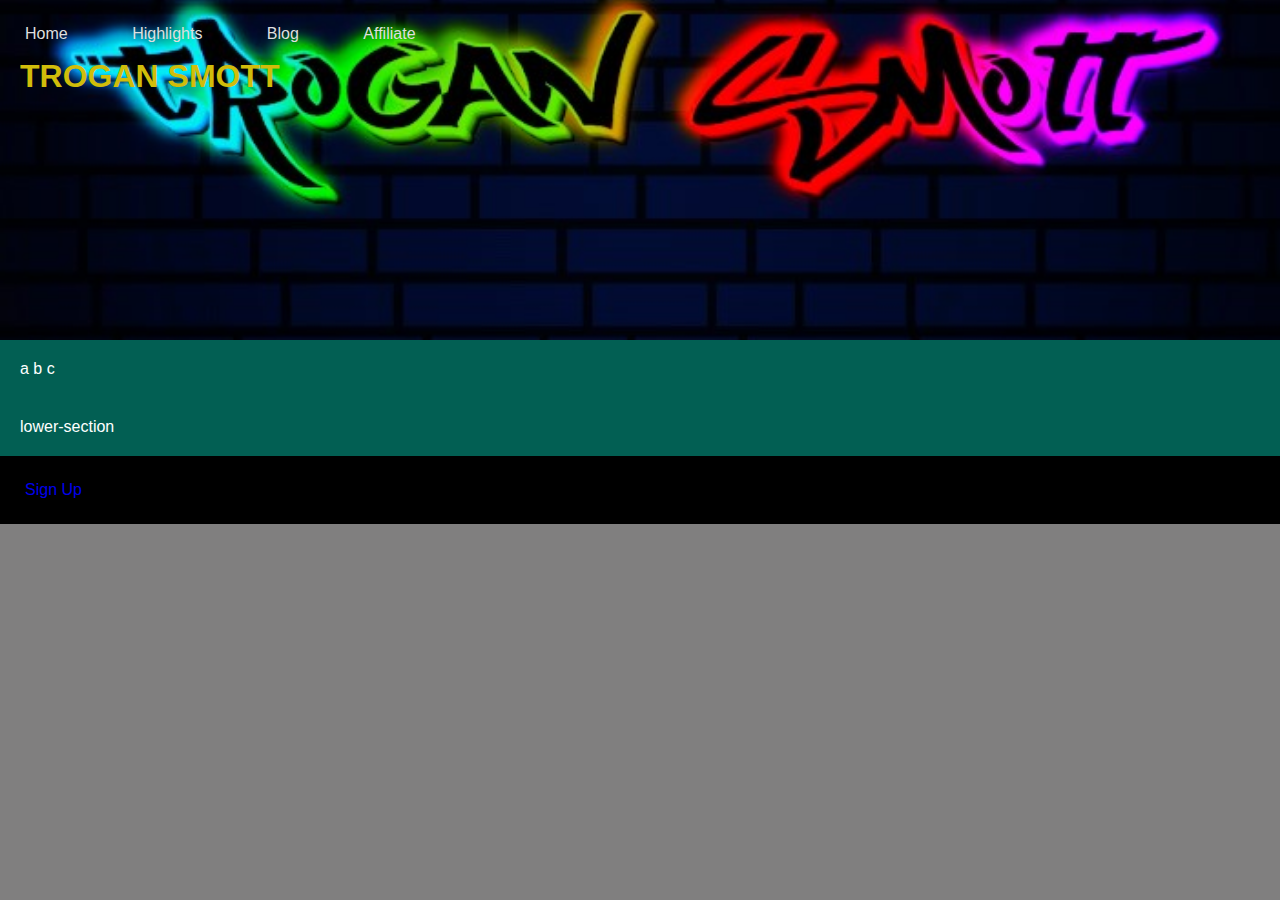
<file: index.html>
<!DOCTYPE html>
<html>
    <head>
        <title>Trogan Smott</title>
        <link rel="stylesheet" href="styles.css">
    </head>
    <body>
<header>
    <nav>
        <ul>
            <li><a href="index.html">Home</a></li>
            <li><a href="Highlights.html">Highlights</a></li>
            <li><a href="Blog.html">Blog</a></li>
            <li><a href="Affiliate.html">Affiliate</a></li>
        </ul>
    </nav>
    <h1>TROGAN SMOTT</h1>
    <style>
        h1{
            color: rgb(209, 189, 10);
            margin-top: 10px;
            
        }
    </style>
</header>
<section>
    <div>a</div>
    
    <div>b</div>
    <div>c</div>
</section>
<section>lower-section</section>
<footer><li><a href="Signup.html">Sign Up</a></li>
</footer.>

    </body>
</html>
</file>
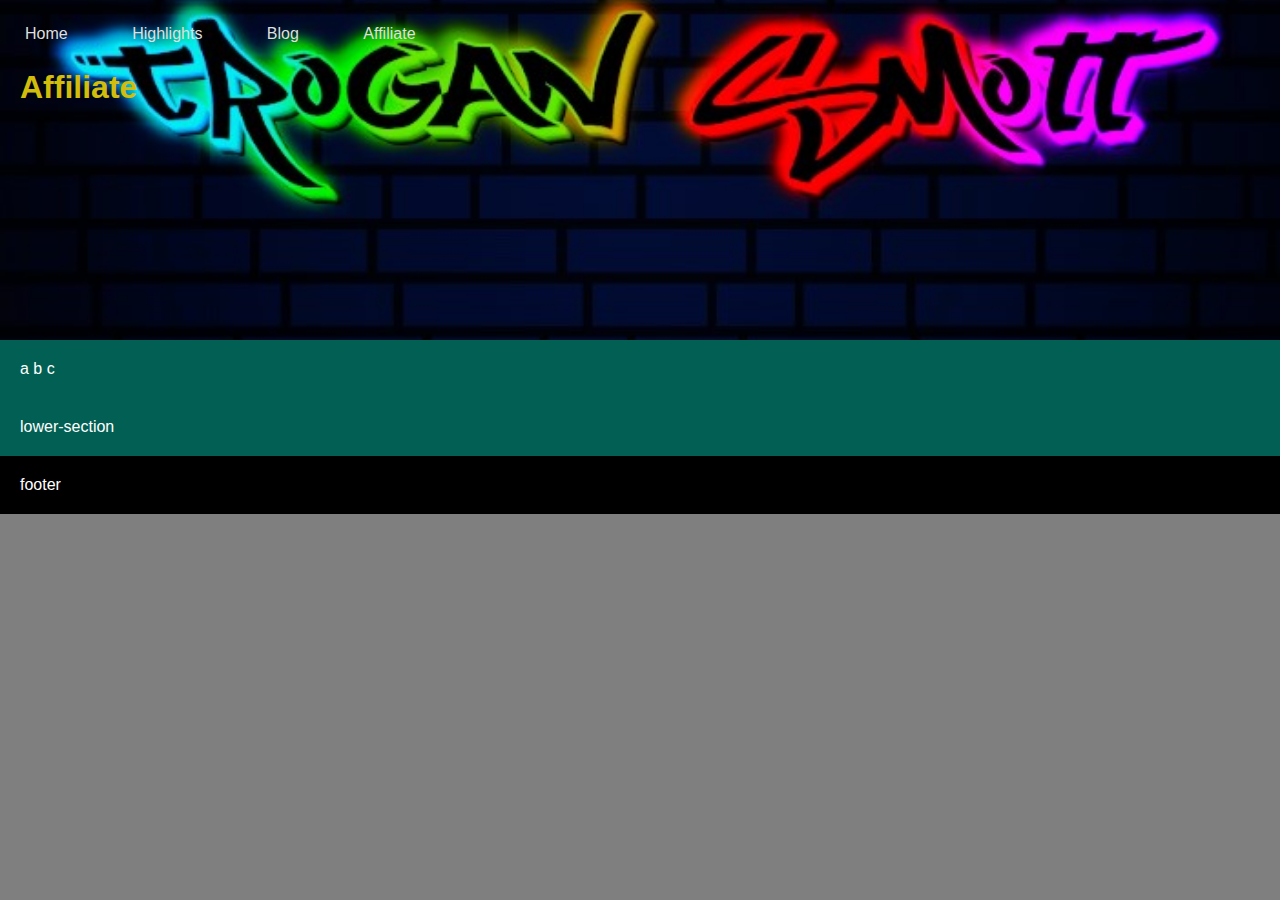
<file: Affiliate.html>
<!DOCTYPE html>
<html>
    <head>
        <title>Trogan Smott</title>
        <link rel="stylesheet" href="styles.css">
    </head>
    <body>
<header>
    <nav>
        <ul>
           
            <li><a href="index.html">Home</a></li>
            <li><a href="Highlights.html">Highlights</a></li>
            <li><a href="Blog.html">Blog</a></li>
            <li><a href="Affiliate.html">Affiliate</a></li>
        </ul>
    </nav>
    <h1>Affiliate</h1>
    <style>
        h1{
            color: rgb(209, 189, 10);
        }
    </style>
</header>
<section>
    <div>a</div>
    <div>b</div>
    <div>c</div>
</section>
<section>lower-section</section>
<footer>footer</footer>
    </body>
</html>
</file>
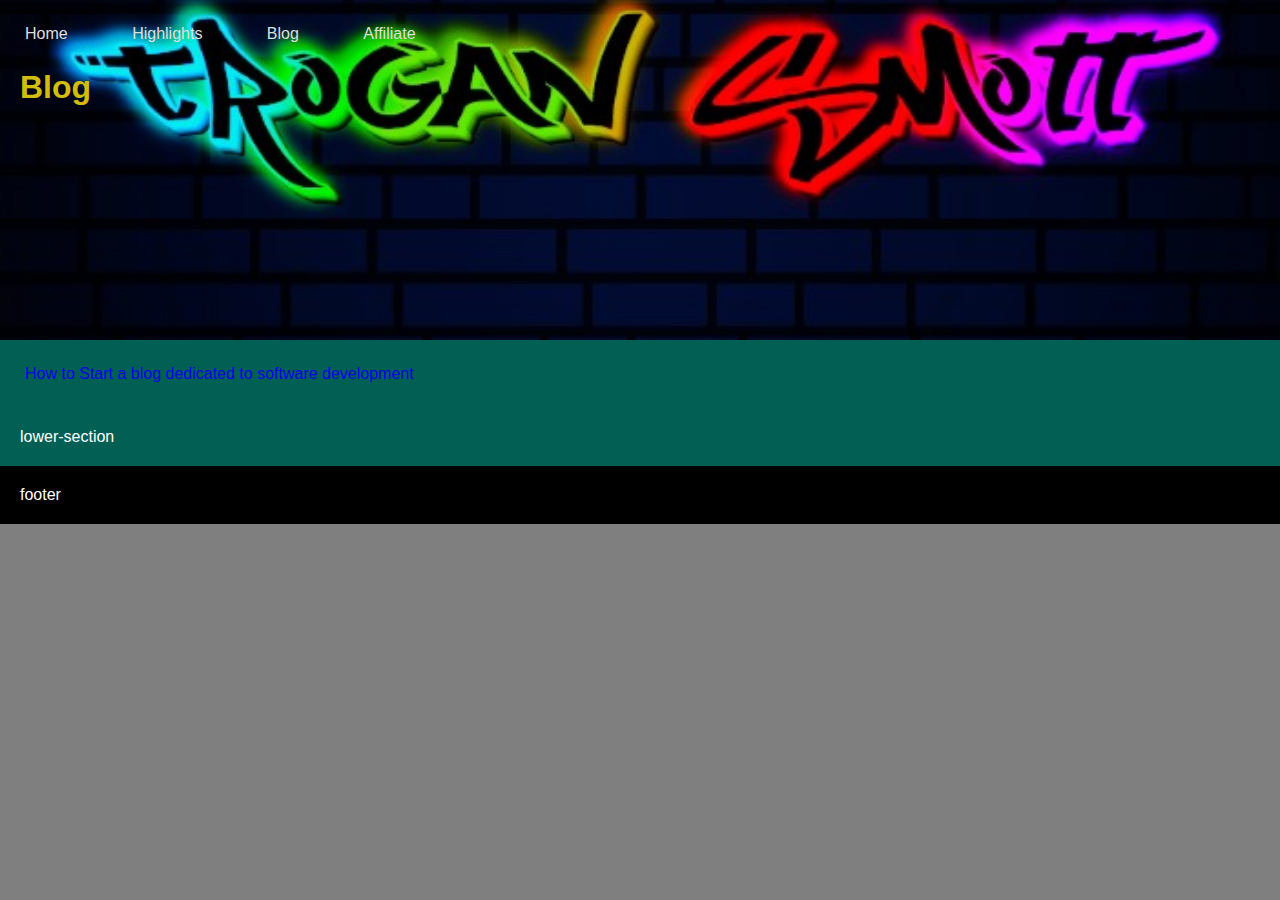
<file: Blog.html>
<!DOCTYPE html>
<html>
    <head>
        <title>Trogan Smott</title>
        <link rel="stylesheet" href="styles.css">
    </head>
    <body>
<header>
    <nav>
        <ul>
           
            <li><a href="index.html">Home</a></li>
            <li><a href="Highlights.html">Highlights</a></li>
            <li><a href="Blog.html">Blog</a></li>
            <li><a href="Affiliate.html">Affiliate</a></li>
        </ul>
    </nav>
    <h1>Blog</h1>
    <style>
        h1{
            color: rgb(209, 189, 10);
        }
    </style>
</header>
<section>
    <div>
        <li><a href="How to Start a blog dedicated to software development.html">How to Start a blog dedicated to software development </a></li>
    </div>
</section>
<section>lower-section</section>
<footer>footer</footer>
    </body>
</html>
</file>
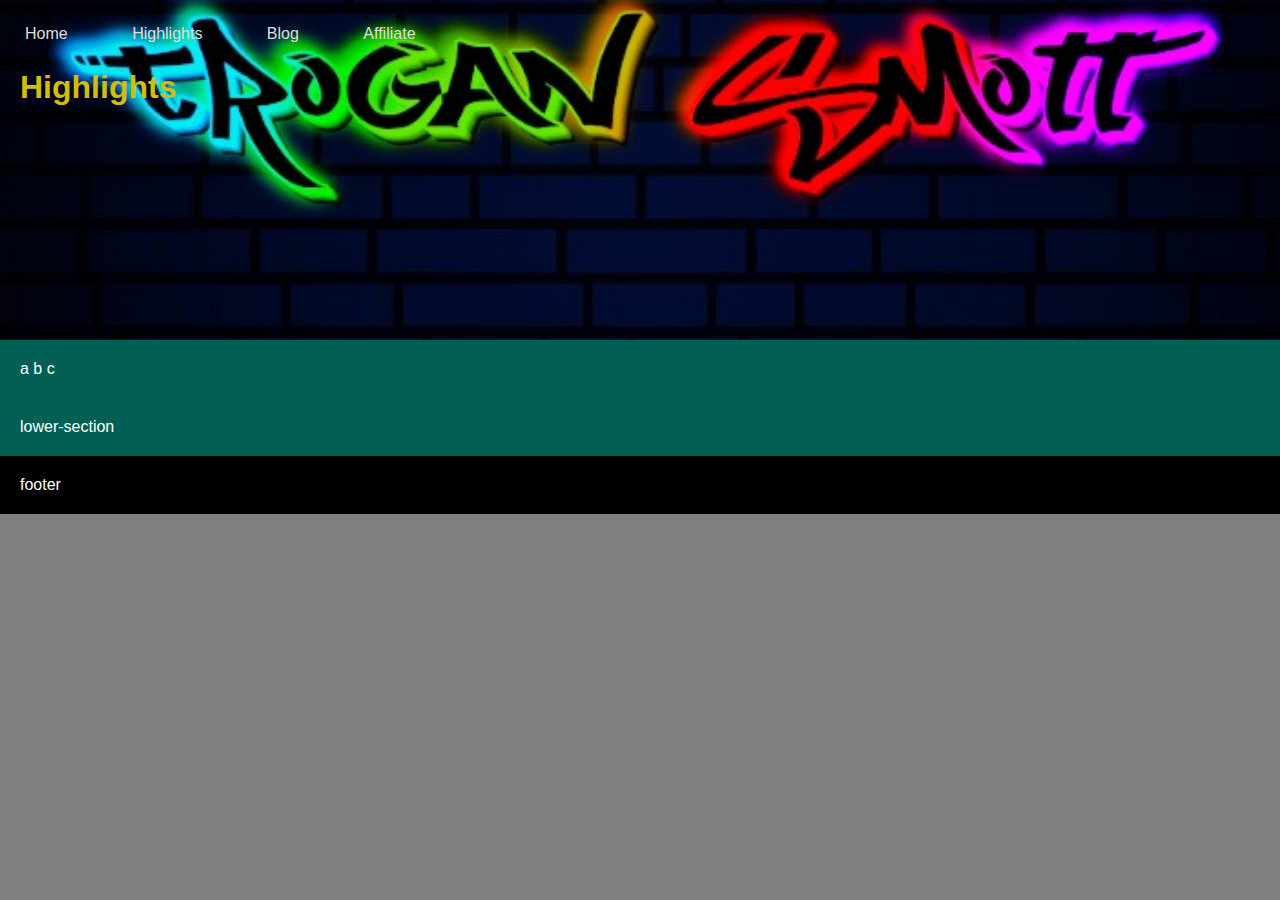
<file: Highlights.html>
<!DOCTYPE html>
<html>
    <head>
        <title>Trogan Smott</title>
        <link rel="stylesheet" href="styles.css">  
    </head>
    <body>
<header>
    <nav>
        <ul>
        
            <li><a href="index.html">Home</a></li>
            <li><a href="/Highlights.html">Highlights</a></li>
            <li><a href="Blog.html">Blog</a></li>
            <li><a href="Affiliate.html">Affiliate</a></li>
        </ul>
    </nav>
    <h1>Highlights</h1>
    <style>
        h1{
            color: rgb(209, 189, 10);
        }
    </style>
</header>
<section>
    <div>a</div>
    <div>b</div>
    <div>c</div>
</section>
<section>lower-section</section>
<footer>footer</footer>
    </body>
</html>
</file>
<file: styles.css>
body {
    background: rgb(128, 127, 127);
    color:rgb(40, 61, 131);
    font-family: Arial, Helvetica, sans-serif;
    margin:0;
    padding:0;
}
header{
    background:rgb(58, 57, 57) ;
    background-image:url(Trogan\ web.jpg);
    background-size: 100%;
    background-position: center;
    height: 300px;
    padding: 20px;
}
section{
    background:rgb(2, 95, 83) ;
    color:white;
    padding:20px;
    display:flex;
    flex-direction: column;
}
div{
    background:none;
    margin: auto;
    width:100px;
    display: contents;
}
    ul{
        margin:0;
        padding:0;
        list-style-type: none;
    }
    li{
    display: inline-block;
    padding: 5px;
    margin-right: 50px;
    }
footer{
    background:black;
    color: white;
    padding:20px
    
}
li:hover{
    background-color: rgb(170, 0, 0);
    border-radius: 6px;
}

li:first-child{
margin-left: 0px;


}
a{
text-decoration: none;

}
a:hover{
text-decoration:underline;
}
header a{
color:rgb(223, 223, 223);
text-decoration: none;
margin-top: 40px;
}
</file>
